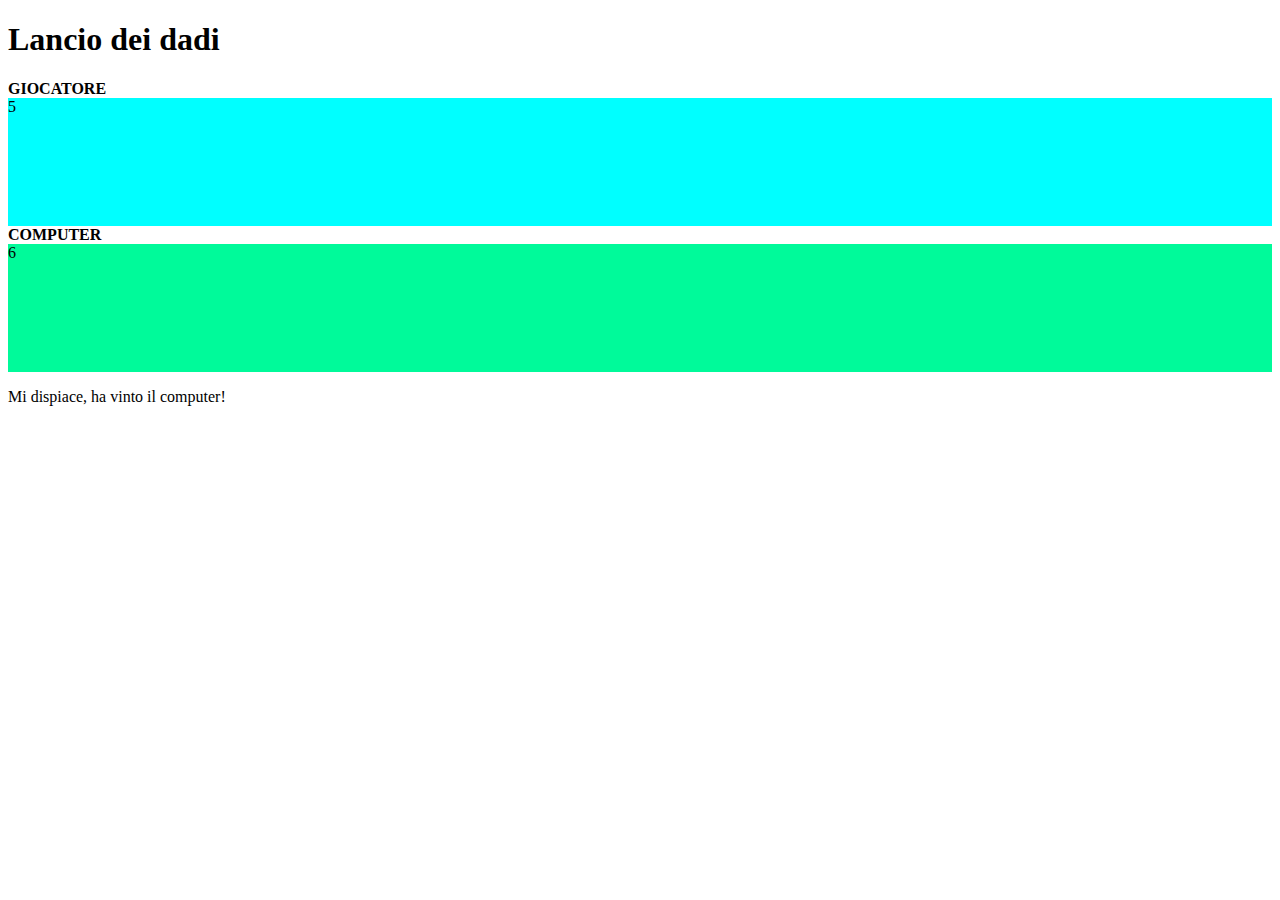
<file: Dadi/index.html>
<!doctype html>
<html lang="en">
  <head>
    <meta charset="utf-8">
    <meta name="viewport" content="width=device-width, initial-scale=1">
    <title>Bootstrap demo</title>
    <link href="https://cdn.jsdelivr.net/npm/bootstrap@5.3.0-alpha2/dist/css/bootstrap.min.css" rel="stylesheet" integrity="sha384-aFq/bzH65dt+w6FI2ooMVUpc+21e0SRygnTpmBvdBgSdnuTN7QbdgL+OapgHtvPp" crossorigin="anonymous">
    <link rel="stylesheet" href="./css/style.css">
  </head>

  <body class="bg-danger-subtle">

    <h1 class="text-center my-4">Lancio dei dadi</h1>

    <div class="container w-50 py-3">

        <div class="row justify-content-between">
            <div class="col-5 text-center">
                <span><strong>GIOCATORE</strong></span>
                <div class="dado-utente rounded-4 shadow d-flex justify-content-center align-items-center">
                    <span id="dado1" class="fs-2"></span>
                </div>
            </div>

            <div class="col-5 text-center">
                <span><strong>COMPUTER</strong></span>
                <div class="dado-computer rounded-4 shadow d-flex justify-content-center align-items-center">
                    <span id="dado2" class="fs-2"></span>
                </div>
            </div>
        </div>

        <div id="esito"></div>

    </div>
    
    <script src="https://cdn.jsdelivr.net/npm/bootstrap@5.3.0-alpha2/dist/js/bootstrap.bundle.min.js" integrity="sha384-qKXV1j0HvMUeCBQ+QVp7JcfGl760yU08IQ+GpUo5hlbpg51QRiuqHAJz8+BrxE/N" crossorigin="anonymous"></script>
    <script src="./js/main.js"></script>
  </body>
</html>
</file>
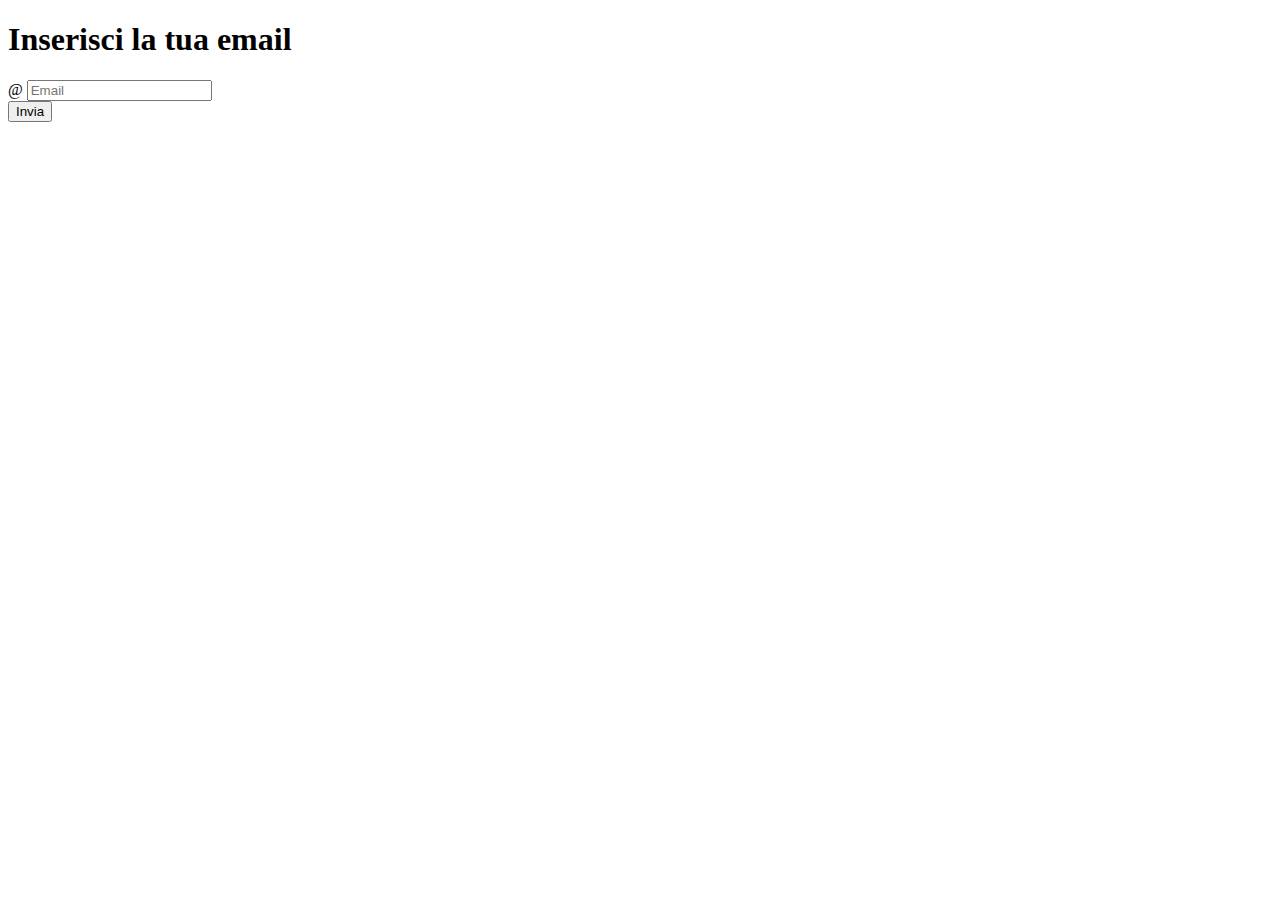
<file: Mail/index.html>
<!doctype html>
<html lang="en">
  <head>
    <meta charset="utf-8">
    <meta name="viewport" content="width=device-width, initial-scale=1">
    <title>Mail</title>
    <link href="https://cdn.jsdelivr.net/npm/bootstrap@5.3.0-alpha2/dist/css/bootstrap.min.css" rel="stylesheet" integrity="sha384-aFq/bzH65dt+w6FI2ooMVUpc+21e0SRygnTpmBvdBgSdnuTN7QbdgL+OapgHtvPp" crossorigin="anonymous">
  </head>

  <body class="bg-info-subtle">

    <div class="bg-light-subtle w-75 m-auto mt-5 rounded-5 shadow">
        <h1 class="text-center py-4">Inserisci la tua email</h1>
    
        <div class="w-50 m-auto">
    
            <div class="input-group flex-nowrap">
                <span class="input-group-text" id="addon-wrapping">@</span>
                <input id="emailCliente" type="text" class="form-control" placeholder="Email" aria-label="Username" aria-describedby="addon-wrapping">
            </div>
    
            <div class="text-center">
                <button type="button" class="btn btn-outline-dark my-4" onclick="controlloMail()">Invia</button>
            </div>
    
            <div id="container" class="py-3 w-75 m-auto"></div>
            
        </div>
    </div>
    
    <script src="https://cdn.jsdelivr.net/npm/bootstrap@5.3.0-alpha2/dist/js/bootstrap.bundle.min.js" integrity="sha384-qKXV1j0HvMUeCBQ+QVp7JcfGl760yU08IQ+GpUo5hlbpg51QRiuqHAJz8+BrxE/N" crossorigin="anonymous"></script>
    <script src="./js/main.js"></script>
  </body>
</html>
</file>
<file: Dadi/css/style.css>
.dado-utente{
    height: 8rem;
    background-color: aqua;
}

.dado-computer{
    height: 8rem;
    background-color: mediumspringgreen;
}
</file>
